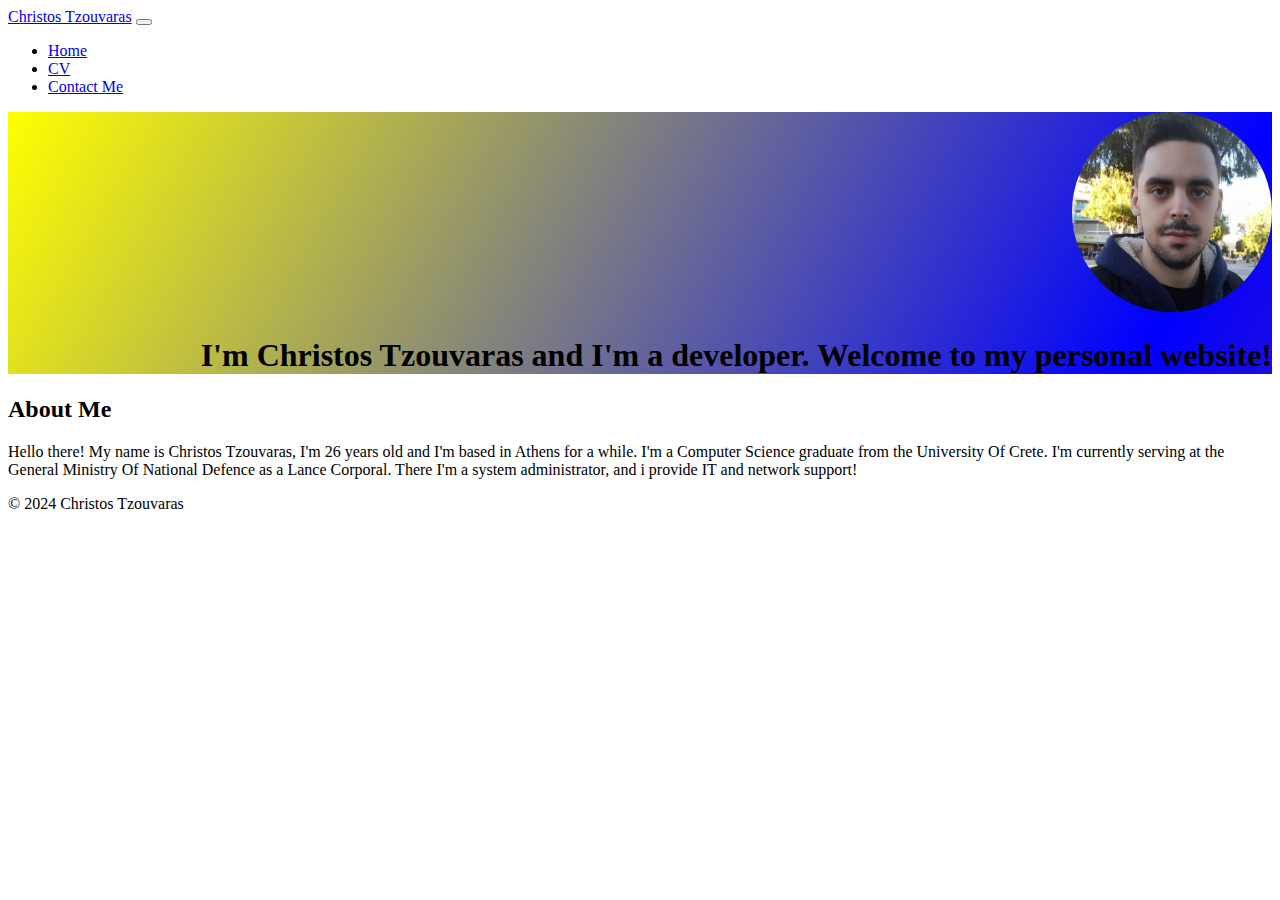
<file: index.html>
<!DOCTYPE html>
<html lang="en" data-bs-theme="dark">
<head>
    <meta charset="UTF-8">
    <meta name="viewport" content="width=device-width, initial-scale=1.0">
    <link href="https://cdn.jsdelivr.net/npm/bootstrap@5.3.0-alpha3/dist/css/bootstrap.min.css" rel="stylesheet"
    integrity="sha384-KK94CHFLLe+nY2dmCWGMq91rCGa5gtU4mk92HdvYe+M/SXH301p5ILy+dN9+nJOZ" crossorigin="anonymous">
    <link rel="stylesheet" href="./style.css">
    <title>Christos Tzouvaras</title>
</head>
<body>

    <nav class="navbar navbar-expand-lg bg-body-tertiary">
        <div class="container-fluid">
          <a class="navbar-brand" href="#">Christos Tzouvaras</a>
          <button class="navbar-toggler" type="button" data-bs-toggle="collapse" data-bs-target="#navbarSupportedContent" aria-controls="navbarSupportedContent" aria-expanded="false" aria-label="Toggle navigation">
            <span class="navbar-toggler-icon"></span>
          </button>
          <div class="collapse navbar-collapse" id="navbarSupportedContent">
            <ul class="navbar-nav me-auto mb-2 mb-lg-0">
              <li class="nav-item">
                <a class="nav-link active" aria-current="page" href="#">Home</a>
              </li>
              <li class="nav-item">
                <a class="nav-link" href="./index1.html">CV</a>
              </li>
              <li class="nav-item">
                <a class="nav-link" href="./contact.html">Contact Me</a>
              </li>
            </ul>
          </div>
        </div>
      </nav>

    <div id="title" class="gradient-background">
        <div class="container col-xxl-8 px-4 pt-5">
            <div class="row align-items-center g-5 pt-5">
                <!-- Image Column -->
                <div class="col-10 col-sm-8 col-lg-6">
                    <img src="./me.jpg" class="d-block mx-lg-auto img-fluid" alt="Bootstrap Themes" height="200" loading="lazy">
                </div>
                <!-- Text Column -->
                <div class="col-lg-6">
                    <h1 class="display-5 fw-bold text-body-emphasis lh-1 mb-3">I'm Christos Tzouvaras and I'm a developer. Welcome to my personal website!</h1>
                </div>
            </div>     
        </div>     
    </div>
    <!--about me -->
    <div class="container px-4 py-5" id="featured-3">
    <h2 class="pb-2 border-bottom text-center">About Me</h2>
    <div class="row g-4 py-5 row-cols-1 row-cols-lg-3 justify-content-center">
      <div class="feature col">
        <p class="text-center">Hello there! My name is Christos Tzouvaras, I'm 26 years old and I'm based in Athens for a while.
            I'm a Computer Science graduate from the University Of Crete.
            I'm currently serving at the General Ministry Of National Defence as a Lance Corporal. There I'm a system
            administrator, and i provide IT and network support!
        </p>
      </div>
    </div>
   </div>

<!--footer-->
   <div class="container">
    <footer class="d-flex flex-wrap justify-content-between align-items-center py-3 my-4 border-top">
      <div class="col-md-4 d-flex align-items-center">
        <span class="mb-3 mb-md-0 text-body-secondary">© 2024 Christos Tzouvaras</span>
      </div>
    </footer>
  </div>
</body>
</html>
</file>
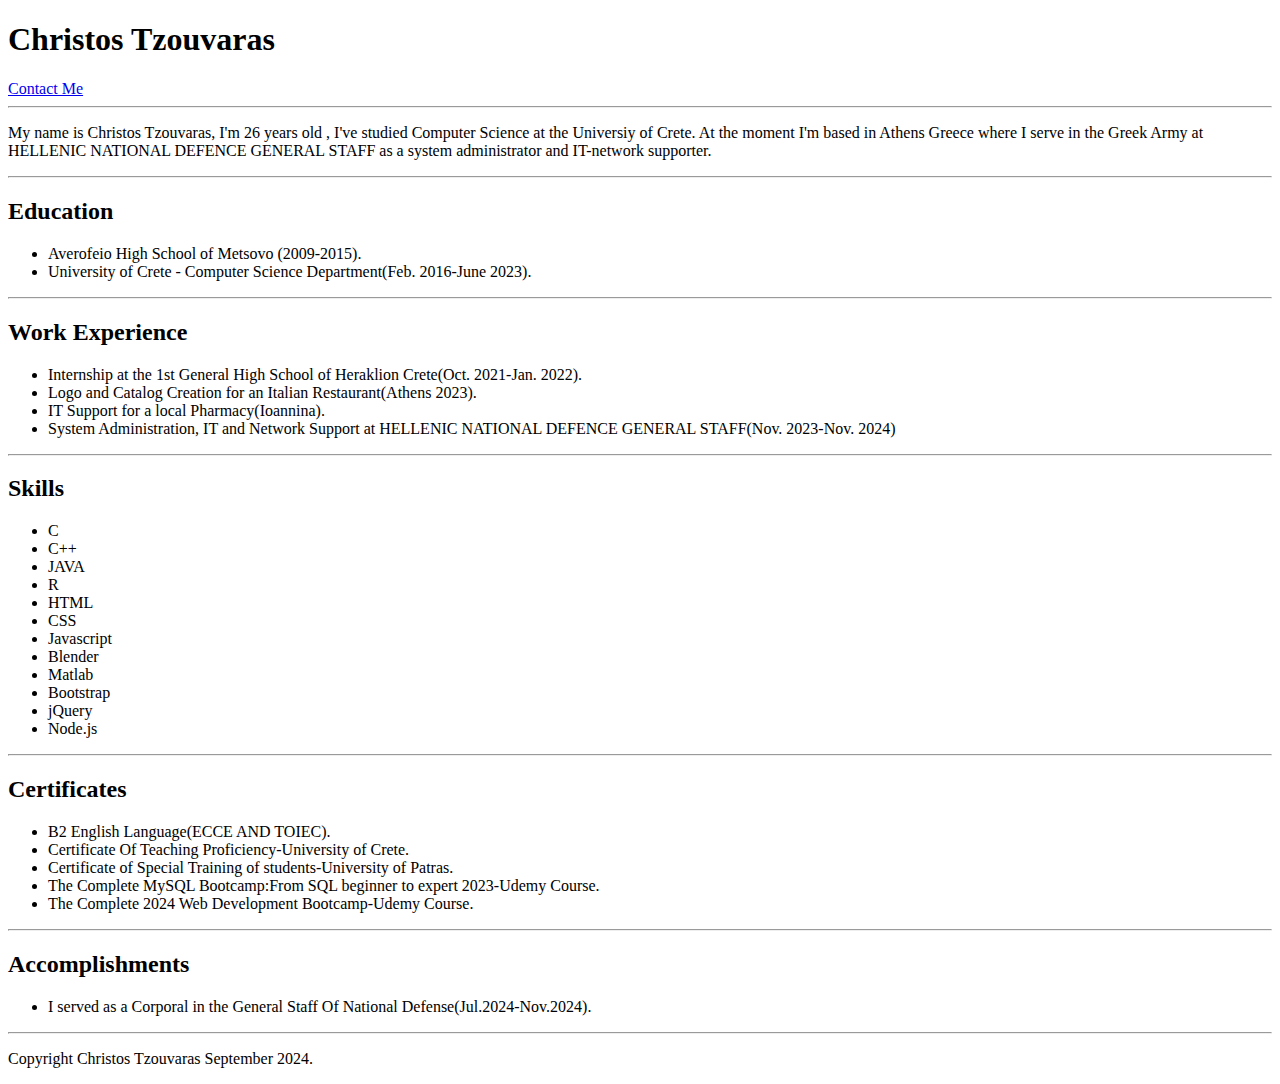
<file: index1.html>
<!DOCTYPE html>
<html lang="en">
<head>
    <meta charset="UTF-8">
    <title>Christos Tzouvaras CV</title>
</head>
<body>
    <!--<img src="./me.jpg" width="150" height="=150">-->
    <h1> Christos Tzouvaras</h1>
    <a href="./contact.html"> Contact Me</a>
    <hr />
    <p>My name is Christos Tzouvaras, I'm 26 years old , I've studied Computer Science at the Universiy of Crete.
        At the moment I'm based in Athens Greece where I serve in the Greek Army at HELLENIC NATIONAL DEFENCE GENERAL
        STAFF as a system administrator and IT-network supporter.</p>
    <hr />
    <h2>Education </h2>
    <ul>
        <li>Averofeio High School of Metsovo (2009-2015).</li>
        <li>University of Crete - Computer Science Department(Feb. 2016-June 2023).</li>
    </ul>
    <hr />
    <h2>Work Experience</h2>
    <ul>
        <li>Ιnternship at the 1st General High School of Heraklion Crete(Oct. 2021-Jan. 2022).</li>
        <li>Logo and Catalog Creation for an Italian Restaurant(Athens 2023).</li>
        <li>IT Support for a local Pharmacy(Ioannina).</li>
        <li>System Administration, IT and Network Support at HELLENIC NATIONAL DEFENCE GENERAL
            STAFF(Nov. 2023-Nov. 2024)</li>
    </ul>
    <hr />
    <h2>Skills</h2>
    <ul>
        <li>C</li>
        <li>C++</li>
        <li>JAVA</li>
        <li>R</li>
        <li>HTML</li>
        <li>CSS</li>
        <li>Javascript</li>
        <li>Blender</li> 
        <li>Matlab</li>
        <li>Bootstrap</li>
        <li>jQuery</li>
        <li>Node.js</li>
    </ul>
    <hr />
    <h2>Certificates</h2>
    <ul>
        <li>B2 English Language(ECCE AND TOIEC).</li>
        <li>Certificate Of Teaching Proficiency-University of Crete.</li>
        <li>Certificate of Special Training of students-University of Patras.</li>
        <li>The Complete MySQL Bootcamp:From SQL beginner to expert 2023-Udemy Course.</li>
        <li>The Complete 2024 Web Development Bootcamp-Udemy Course.</li>       
    </ul>
    <hr />
    <h2>Accomplishments</h2>
    <ul>
        <li>I served as a Corporal in the General Staff Of National Defense(Jul.2024-Nov.2024).</li>
    </ul>
    <hr />
    <footer>
        <p>Copyright Christos Tzouvaras September 2024.</p>
    </footer>
</body>
</html>
</file>
<file: style.css>
.gradient-background
{
    background: linear-gradient(300deg, rgb(255, 106, 0), blue, yellow);
    background-size: 180% 180%;
    animation: gradient-animation 18s ease infinite;
}

@keyframes gradient-animation {
    0% {
      background-position: 0% 50%;
    }
    50% {
      background-position: 100% 50%;
    }
    100% {
      background-position: 0% 50%;
    }
  }

  img {
    border-radius: 50%;
  }

  .col-lg-6{
    text-align: right;
    justify-content: right;
  }
</file>
